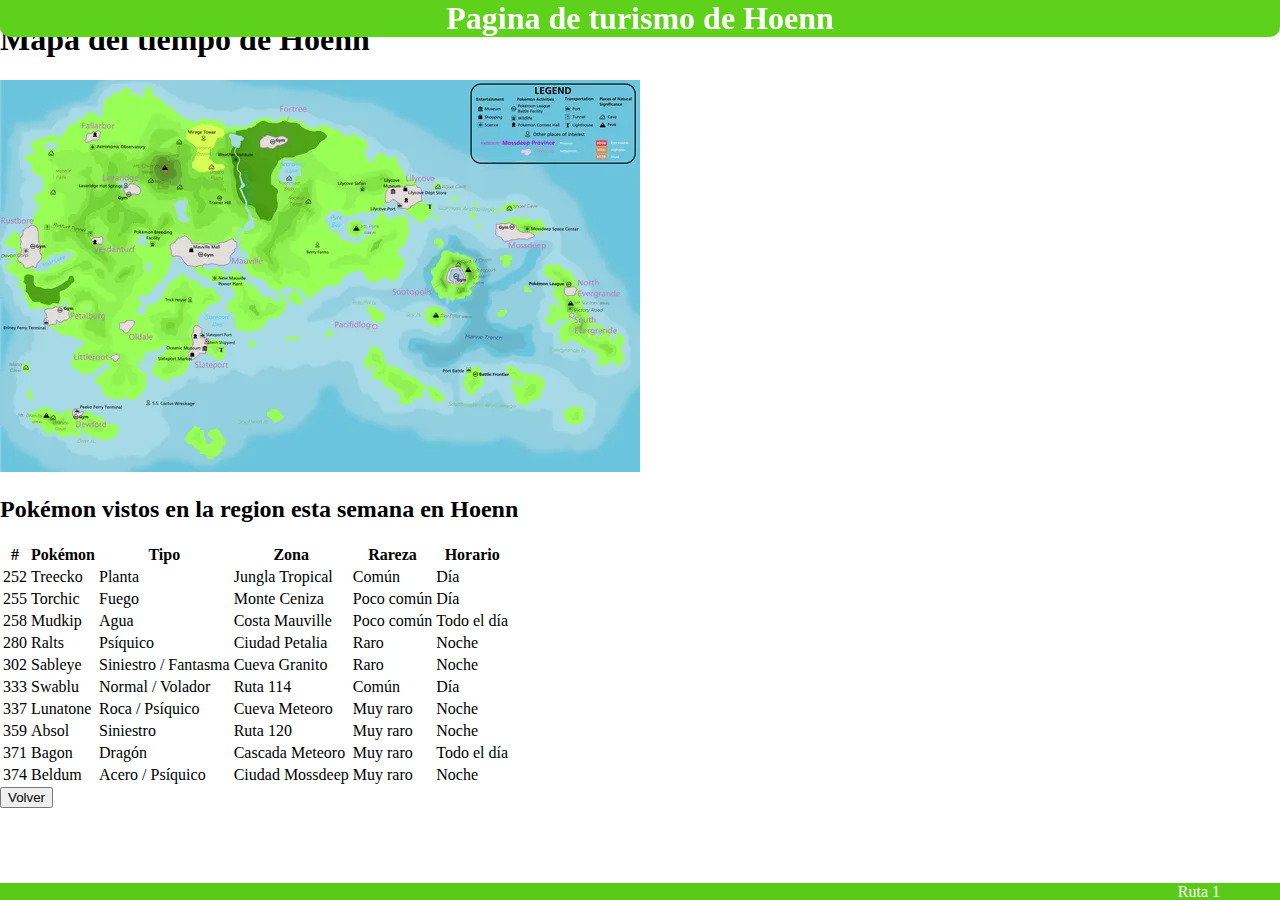
<file: src/noticias.html>
<!doctype html>
<html lang="en">

<head>
  <meta charset="UTF-8" />
  <meta name="viewport" content="width=device-width, initial-scale=1.0" />
  <link rel="stylesheet" href="../style/EstilosPrincipales.css" />
  <link rel="stylesheet" href="../style/Headerfooterstyle.css">
  <link rel="stylesheet" href="../style/estilosNoticias.css">
  <title>Document</title>
</head>

<body>
  <header>
    <h1>Pagina de turismo de Hoenn</h1>
  </header>
  <main>
    <div class="noticiasContenedor">
      <div class="mapaTiempo">
        <h1>Mapa del tiempo de Hoenn</h1>
        <!-- Image Map Generated by http://www.image-map.net/ -->
        <img src="../img/map-of-the-hoenn-region-v0-njj5lin6vz0d1.webp" usemap="#image-map" class="imagenTamano" />

        <map name="image-map">
          <area target="" alt="PrimeraIsla" title="PrimeraIsla" href="#isla" coords="438,172,475,217" shape="rect" />
          <area target="" alt="Montana" title="Montana" href="#Montana" coords="173,159,232,187" shape="rect" />
          <area target="" alt="Jungla" title="Jungla" href="#Jungla" coords="235,36,316,144" shape="rect" />
        </map>
      </div>
      <div class="tablaPokemon">
        <h2>Pokémon vistos en la region esta semana en Hoenn</h2>

        <table>
          <thead>
            <tr>
              <th>#</th>
              <th>Pokémon</th>
              <th>Tipo</th>
              <th>Zona</th>
              <th>Rareza</th>
              <th>Horario</th>
            </tr>
          </thead>
          <tbody>
            <tr>
              <td>252</td>
              <td>Treecko</td>
              <td>Planta</td>
              <td>Jungla Tropical</td>
              <td>Común</td>
              <td>Día</td>
            </tr>
            <tr>
              <td>255</td>
              <td>Torchic</td>
              <td>Fuego</td>
              <td>Monte Ceniza</td>
              <td>Poco común</td>
              <td>Día</td>
            </tr>
            <tr>
              <td>258</td>
              <td>Mudkip</td>
              <td>Agua</td>
              <td>Costa Mauville</td>
              <td>Poco común</td>
              <td>Todo el día</td>
            </tr>
            <tr>
              <td>280</td>
              <td>Ralts</td>
              <td>Psíquico</td>
              <td>Ciudad Petalia</td>
              <td>Raro</td>
              <td>Noche</td>
            </tr>
            <tr>
              <td>302</td>
              <td>Sableye</td>
              <td>Siniestro / Fantasma</td>
              <td>Cueva Granito</td>
              <td>Raro</td>
              <td>Noche</td>
            </tr>
            <tr>
              <td>333</td>
              <td>Swablu</td>
              <td>Normal / Volador</td>
              <td>Ruta 114</td>
              <td>Común</td>
              <td>Día</td>
            </tr>
            <tr>
              <td>337</td>
              <td>Lunatone</td>
              <td>Roca / Psíquico</td>
              <td>Cueva Meteoro</td>
              <td>Muy raro</td>
              <td>Noche</td>
            </tr>
            <tr>
              <td>359</td>
              <td>Absol</td>
              <td>Siniestro</td>
              <td>Ruta 120</td>
              <td>Muy raro</td>
              <td>Noche</td>
            </tr>
            <tr>
              <td>371</td>
              <td>Bagon</td>
              <td>Dragón</td>
              <td>Cascada Meteoro</td>
              <td>Muy raro</td>
              <td>Todo el día</td>
            </tr>
            <tr>
              <td>374</td>
              <td>Beldum</td>
              <td>Acero / Psíquico</td>
              <td>Ciudad Mossdeep</td>
              <td>Muy raro</td>
              <td>Noche</td>
            </tr>
          </tbody>
        </table>
      </div>
      <div id="isla">
        <a href="#cerrarModal"><img src="../img/sol.webp" class="solTamano" /></a>
      </div>
      <div id="Montana">
        <a href="#cerrarModal"><img src="../img/lluvia.webp" class="solTamano" /></a>
      </div>
      <div id="Jungla">
        <a href="#cerrarModal"><img src="../img/tormenta.webp" class="solTamano" /></a>
      </div>
      <div class="botonVolver">
        <a href="../index.html"><button>Volver</button></a>
      </div>
    </div>
  </main>
  <footer>
    <p>Ruta 1</p>
  </footer>
</body>

</html>
</file>
<file: style/EstilosPrincipales.css>
:root {
    margin: 0;
}

body {
    margin: 0;
}

.efectoNeon {
    color: #ffd6d2;
    font-size: 60px;
    text-shadow:
        0 0 4px #df61ff,
        0 0 8px #4aa4e0,
        0 0 14px #5f1a7a;
}

header h1 {
    margin: 0;
    color: white;
    text-align: center;
}

nav {
    background: rgb(155, 155, 155);
    overflow: hidden;
    border-radius: 0 0 10px 10px;
    box-shadow: 0px 8px 16px 0px rgba(0, 0, 0, 0.2);

}

.contenidoPrincipal {
    background-color: green;
    position: relative;
    top: 100px;
    overflow: hidden;
    width: 70%;
    margin: auto;
    border-radius: 10px;
    box-shadow: 0px 8px 16px 0px rgba(0, 0, 0, 0.2);

}

.contenidoPrincipal h1 {
    position: relative;
    text-align: center;
    color: black;
    font-family: sans-serif;
}


ul {
    margin: 0;
    list-style-type: disc;
    padding-left: 20px;
}

li {
    float: left;
    list-style-position: inside;
    margin-right: 20px;

}

a:link {
    color: black;
    text-decoration: none;
}

.contenidoPrincipal img {
    border: 3px, solid, black;

}

.imagenPrincipal {
    width: 50%;
    margin: auto;
}

.imagenPrincipal h5 {
    margin: 0;
    text-align: right;
    margin-right: 75px;
}

.tamanoRegion {
    width: 600px;
}

.videoPrincipal {
    width: 50%;
    margin: auto;
    margin-top: 100px;
    margin-bottom: 100px;
    padding: 10px;
    border: 4px solid #333;
    box-shadow: 0 4px 16px rgba(0, 0, 0, 0.2);
    background: #fff;
}

.videoPrincipal iframe {
    display: block;
    width: 100%;
}
.carteleraFotos {
    width: 60%;
    margin: auto;
    background-color: #333;
    padding: 20px;
    border: 6px solid #555;
    box-shadow: 0 6px 24px rgba(0, 0, 0, 0.5);
    overflow: hidden;
    position: relative;
    bottom: 50px;
}
.galeriaTamano{
    height: 120px;
    position: relative;
}
.carteleraFotos img {
    border: 3px solid #555;
    box-shadow: 0 2px 8px rgba(0, 0, 0, 0.4);
}
.imagenesIzquierda{
    float: left;
}
.imagenesDerecha{
    float: right;
}
.publicidad {
    background-color: grey;
    height: 400px;
    width: 10%;
    position: fixed;
    margin-top: 290px;
    border-radius: 10px;
}

.derecha {
    right: 10px;
}

.tablaPrincipal {
    position: relative;
    border: 1px solid black;
    left: 770px;
    top: 500px;
}

.tablaPrincipal tr td {
    border: 1px solid black;
}


.zonaDerecha {
    float: right;
}
</file>
<file: style/Headerfooterstyle.css>
header {
    width: 100%;
    background-color: rgb(94, 209, 27);
    position: fixed;
    top: 0;
    z-index: 2;
    border-radius: 0 0 10px 10px;
}
footer {
    color: white;
    background: rgb(89, 202, 24);
    text-align: center;
    position: fixed;
    top: 98.1%;
    width: 100%;
}

footer p {
    margin: 0;
    float: right;
    margin-right: 60px;
}
</file>
<file: style/estilosNoticias.css>
#isla {
    display: none;



}

#isla:target {
    display: block;
    position: absolute;
    left: 900px;
    bottom: 635px;
    z-index: 3;


}

#Montana {
    display: none;
}

#Montana:target {
    display: block;
    position: absolute;
    left: 650px;
    bottom: 655px;
    z-index: 3;


}

#Jungla {
    display: none;



}

#Jungla:target {
    display: block;
    position: absolute;
    left: 700px;
    bottom: 755px;
    z-index: 3;


}

.solTamano {
    height: 50px;
    position: relative;
    left: 140px;
    top: 40px;
    box-shadow: 0px 8px 16px 0px rgba(0, 0, 0, 0.2);

}

#cerrarModal {
    display: none;
}
</file>
